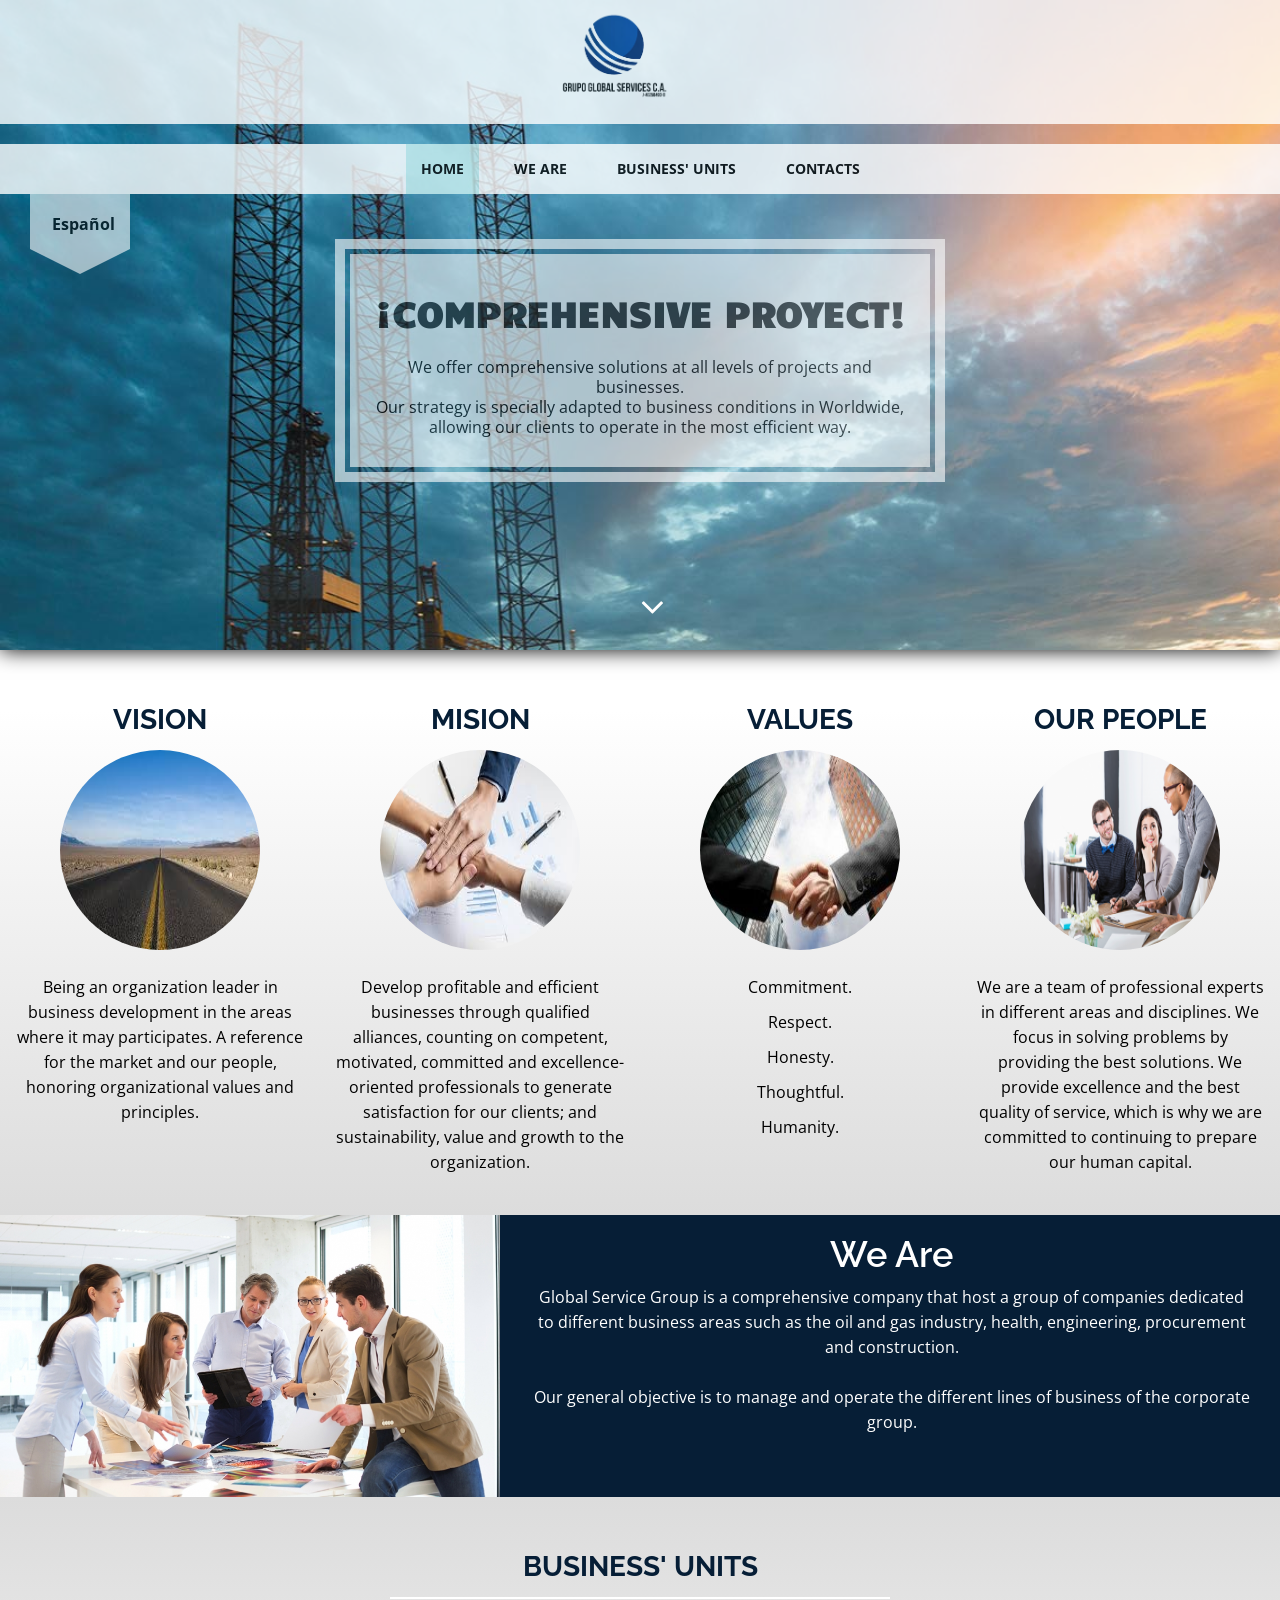
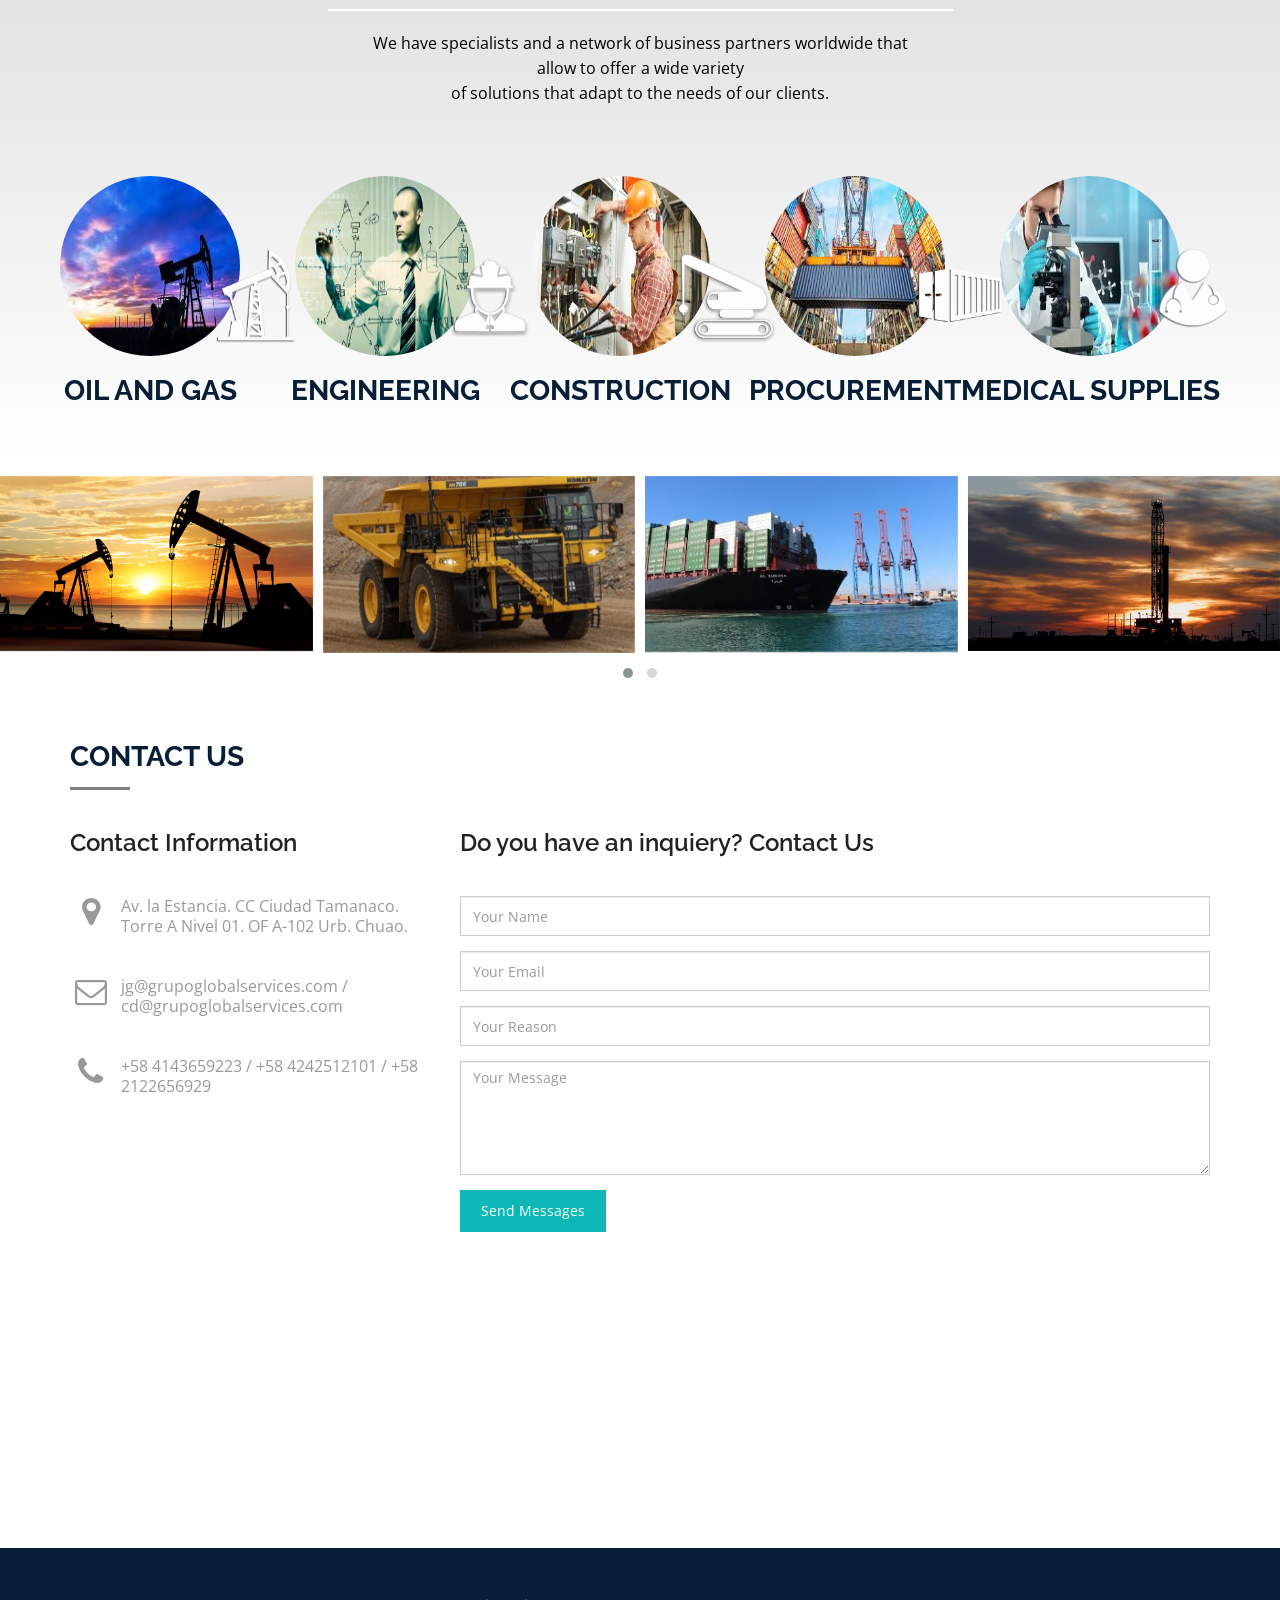
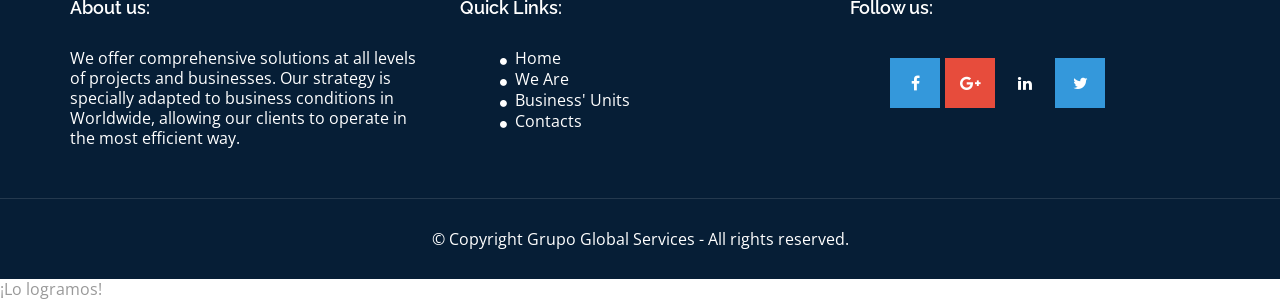
<file: index.html>
<!DOCTYPE html>
<html lang="en">
<head>
  <meta charset="utf-8">
  <meta name="viewport" content="width=device-width, initial-scale=1">
  <title>Grupo Global Services C.A.</title>
  <link rel="shortcut icon" href="img/icon.png">
  <meta name="description" content="Free Bootstrap Theme by BootstrapMade.com">
  <meta name="keywords" content="free website templates, free bootstrap themes, free template, free bootstrap, free website template">
  <link rel="stylesheet" type="text/css" href="https://fonts.googleapis.com/css?family=Open+Sans|Raleway|Candal">
  <link rel="stylesheet" type="text/css" href="css/font-awesome.min.css">
  <link rel="stylesheet" type="text/css" href="css/bootstrap.min.css">
  <link rel="stylesheet" type="text/css" href="css/style.css">
  <link rel="stylesheet" href="assets/owlcarousel/assets/owl.carousel.min.css">
  <link rel="stylesheet" href="assets/owlcarousel/assets/owl.theme.default.min.css">
    
</head>

<body id="myPage" data-spy="scroll" data-target=".navbar" data-offset="60">
    
  <!--banner-->
  <section id="banner" class="banner"style="box-shadow: 0px 0px 20px #000;">
    <div class="bg-color">
	
	  <nav class="navbar navbar-default navbar-static-top">
        <div class="container-fluid">
		  <div class="col-md-5"></div>
          <div class="col-md-2">
            <div class="navbar-header">
                  <img src="img/globalservices.png" style="margin-top: -10px; width: 120px;" class="logo">
            </div>
          </div>
        </div>
      </nav>
	  <br/>
	  
      <nav class="navbar navbar-default navbar-static-top padding">
        <div class="container-fluid">
          <div class="col-md-12">
            <div class="navbar-header">
              <button type="button" class="navbar-toggle" data-toggle="collapse" data-target="#myNavbar">
				        <span class="icon-bar"></span>
				        <span class="icon-bar"></span>
				        <span class="icon-bar"></span>
				      </button>
            </div>
            <div class="collapse navbar-collapse" id="myNavbar">
              <ul class="nav navbar-nav">
                <li class="active"><a href="#banner" style="font-weight: bold">Home</a></li>
                <li class=""><a href="#service" style="font-weight: bold">We Are</a></li>
                <li class=""><a href="#unidades" style="font-weight: bold">business' Units</a></li>
                <li class=""><a href="#contact" style="font-weight: bold">Contacts</a></li>
              </ul>
            </div>
          </div>
        </div>
      </nav>
	  <div id="hexagon">
	  <br/>
		<a href="index_es" style="padding: 10px; margin-left: 12px; padding-top: 300px; color: black; font-weight: bold;">
			Espa&ntilde;ol
		</a>
	  </div>
	  
      <div class="container-fluid" >
        <div class="row">
		<div class="col-md-3"></div>
		<div class="col-md-6">
          <div class="banner-info text-center">
            <div class="banner-text text-center" style="margin-top: -200px;  border: 10px solid rgba(255, 255, 255, .6); padding: 5px;">
			<div class="texto">
              <h1>¡COMPREHENSIVE PROYECT!</h1>
              <p>We offer comprehensive solutions at all levels of projects and businesses. <br/> Our strategy is specially adapted to business conditions in Worldwide, allowing our clients to operate in the most efficient way.</p>
			  </div>
            </div>
          </div>
		  </div>  
        </div>
		
            <div class="overlay-detail text-center">
              <a href="#service"><i class="fa fa-angle-down"></i></a>
            </div>
      </div>
    </div>
  <div id="service"></div>
  </section>
  <!--/ banner-->
  <br/> <br/> <br/>
  <section class="gradient2" style="padding-bottom: 30px;">
    <div class="container-fluid">
      <div class="row">
        <div class="col-md-3 col-sm-3 text-center">
            <h2  class="ser-title" style="margin-bottom: 20px; color: #061e36;">Vision</h2>
            <img src="img/vision.jpg"  class="img-circle" style="margin-bottom: 25px;" width="200px" height="200px"/>
            <p style="line-height : 25px;">
            Being an organization leader in business development in the areas where it may participates. A reference for the market and our people, honoring organizational values and principles.</p>
        </div>
        <div class="col-md-3 col-sm-3 text-center">			
            <h2  class="ser-title" style="margin-bottom: 20px; color: #061e36;">Mision</h2>
            <img src="img/mision.jpg"  class="img-circle" style="margin-bottom: 25px;" width="200px" height="200px"/>
            <p style="line-height : 25px;">
            Develop profitable and efficient businesses through qualified alliances, counting on competent, motivated, committed and excellence-oriented professionals to generate satisfaction for our clients; and sustainability, value and growth to the organization.</p>
        </div>
        <div class="col-md-3 col-sm-3 text-center">
            <h2  class="ser-title" style="margin-bottom: 20px; color: #061e36;">Values</h2>
            <img src="img/valores.jpg"  class="img-circle" style="margin-bottom: 25px" width="200px" height="200px"/>
            <p style="line-height : 25px;">Commitment.</p>
            <p style="line-height : 25px;">Respect.</p>
            <p style="line-height : 25px;">Honesty.</p>
            <p style="line-height : 25px;">Thoughtful.</p>
            <p style="line-height : 25px;">Humanity.</p>
        </div>
        <div class="col-md-3 col-sm-3 text-center">
            <h2  class="ser-title" style="margin-bottom: 20px; color: #061e36;">Our People</h2>
            <img src="img/gente.png"  class="img-circle" style="margin-bottom: 25px" width="200px" height="200px"/>
            <p style="line-height : 25px;">
            We are a team of professional experts in different areas and disciplines. We focus in solving problems by providing the best solutions. We provide excellence and the best quality of service, which is why we are committed to continuing to prepare our human capital.</p>
        </div>
      </div>
    </div>
  </section>
  <!--service-->
  <section class="bg-color2">
    <div class="container-fluid">
      <div class="row">
        <div class="col-md-5 col-sm-5">
          <img src="img/gente2.jpeg" style="margin-left: -15px; width: 500px;"/>
        </div>
        <div class="col-md-7 col-sm-7 text-center" style="margin-left: -15px">
          <h1 style="color: white !important;">We Are</h1>
          <p style="color: white !important; line-height : 25px;">
Global Service Group is a comprehensive company that host a group of companies dedicated to different business areas such as the oil and gas industry, health, engineering, procurement and construction.<br/><br/>
Our general objective is to manage and operate the different lines of business of the corporate group.
          </p>
        </div>
      </div>
    </div>
  </section>  
  <section class="gradient3" style="padding-bottom: 30px;" id="unidades">
  <br/><br/><br/>
    <div class="container-fluid">
      <div class="row">
        <div class="col-md-12 col-sm-12 text-center">
            <h2 class="ser-title" style="margin-bottom: 20px; color: #061e36;">BUSINESS' UNITS</h2>
            <hr class="botm-line2">
			<hr class="botm-line3" style="margin-top: -10px">
            <p style="line-height : 25px;">
				We have specialists and a network of business partners worldwide that <br/>
				allow to offer a wide variety <br/>
				of solutions that adapt to the needs of our clients.
          </p>
        </div>
    </div>
	<div class="row" style="padding-top: 60px; padding-bottom: 5px;">
        <div class="col-md-3 col-sm-3 text-center" style="margin-left: -10px; pin">
            <div style="position: relative; left: 0; top: 0;">
				<img src="img/petroleo.jpg"  class="img-circle" style="margin-bottom: 25px;" width="180px" height="180px"/>
				<img src="img/png1.png" class='eye'/>
			</div>
            <h2 style="margin-bottom: 20px; color: #061e36;">
				<a id="popover1" data-toggle="modal" data-target="#exampleModal" style=" color: #061e36;">
					Oil and Gas
				</a>
				</h2>
				
			<!-- Modal -->
            <div class="modal fade" id="exampleModal" tabindex="-1" role="dialog" aria-labelledby="exampleModalLabel" aria-hidden="true">
              <div class="modal-dialog" role="document">
                <div class="modal-content">
                  <div class="modal-body">
                    <img class="img-fluid" src="img/centauro.jpg" width="300px"/>
                    <div style="text-align: justify;">
                    Building on more than 5 years of trading experience, Centauro Supply & Trading companies have a dynamic trading infrastructure and diverse market presence.
                    <br/><br/>
                    <b>PRODUCTS INCLUDE:</b><br/>
                    <b>CRUDE OIL:</b>
                    global crude oil markers (WTI, Brent, Dubai) and many grades of oil priced off these markers.
                    <br/><br/>
                    <b>REFINED PRODUCTS & DERIVATIVES:</b>
                    light and middle distillates (naphtha, jet, heating oil and various grades of diesel fuel); unleaded gasolines and components; fuel oil; and intermediate feedstocks such as vacuum gasoil and straight-run fuel oil.
                    <br/><br/>
                     
                    <b>GAS, POWER & RENEWABLES:</b>
                    LNG, natural gas, power, coal, renewables and emissions markets, along with related commodity indices.
                    <br/><br/>
                    <b>GAS & GENERATION BTU’S:</b>
                    Natural gas, LNG, power, renewables and emission allowances, and related commodity indices and markets.
                    <br/><br/>
                    <b>METALS:</b>
                    Aluminum, aluminum alloys, copper, zinc, nickel and lead.
                    <br/><br/>
                    <b>FINANCIAL:</b>
                    Currencies, interest rates and inflation.
                    <br/><br/>
                    <b>FREIGHT:</b>
                    Time charters, voyage charters, COAs and financial derivatives in the wet and dry shipping markets.
                    </div>
                  </div>
                </div>
              </div>
            </div>

        </div>
        <div class="col-md-3 col-sm-3 text-center" style="margin-left: -85px;">
            <div style="position: relative; left: 0; top: 0;">
				<img src="img/ingeniero2.jpg"  class="img-circle" style="margin-bottom: 25px;" width="180px" height="180px"/>
				<img src="img/png3.png" class='eye'/>
			</div>
            <h2 style="margin-bottom: 20px; color: #061e36;">
				<a id="popover2" data-toggle="modal" data-target="#exampleModal2" style="color: #061e36;">
				Engineering
				</a>
			</h2>
			
			<!-- Modal -->
            <div class="modal fade" id="exampleModal2" tabindex="-1" role="dialog" aria-labelledby="exampleModalLabel" aria-hidden="true">
              <div class="modal-dialog" role="document">
                <div class="modal-content">
                  <div class="modal-body">
                    <img class="img-fluid" src="img/petro.jpg" width="200px"/><div style="text-align: justify; color: black;">PETROSERVICES is a Venezuelan company with recognized experience that has the human, financial and technological resources to efficiently manage and develop engineering projects, construction management, works inspection and studies of oil production fields, effectively integrating all stages of its execution. <br/><br/> PETROSERVICES offers a wide range of professional engineering services for any of the development phases of a project, based on its definition, the development of basic and detailed engineering, construction management, inspection of works, technical support and studies of oil production fields.</div>
                  </div>
                </div>
              </div>
            </div>

        </div>
        <div class="col-md-3 col-sm-3 text-center" style="margin-left: -85px;">
            <div style="position: relative; left: 0; top: 0;">
				<img src="img/ingeniero.jpg"  class="img-circle" style="margin-bottom: 25px;" width="180px" height="180px"/>
				<img src="img/png2.png" class='eye'/>
			</div>
            <h2 style="margin-bottom: 20px; color: #061e36;">
				<a id="popover3"  data-toggle="modal" data-target="#exampleModal3" style=" color: #061e36;">
				Construction
				</a>
			</h2>
			
			<!-- Modal -->
            <div class="modal fade" id="exampleModal3" tabindex="-1" role="dialog" aria-labelledby="exampleModalLabel" aria-hidden="true">
              <div class="modal-dialog" role="document">
                <div class="modal-content">
                  <div class="modal-body">
                    <div style="text-align: justify;">GRUPO DINBAR has the expertise to plan complex projects and execute them with its own supervision resources, by applying construction procedures with the best practices and the highest standards of quality and industrial safety. <br/><br/> Our construction staff offers our clients consistent attention to the quality and productivity that characterize the Shinero Group, also offering innovative and competitive solutions for projects of great magnitude.</div>
                  </div>
                </div>
              </div>
            </div>

        </div>
        <div class="col-md-3 col-sm-3 text-center" style="margin-left: -85px;">
            <div style="position: relative; left: 0; top: 0;">
				<img src="img/procura.jpg"  class="img-circle" style="margin-bottom: 25px;" width="180px" height="180px"/>
				<img src="img/png5.png" class='eye'/>
			</div>
            <h2 style="margin-bottom: 20px; color: #061e36;">
				<a id="popover4" data-toggle="modal" data-target="#exampleModal4" style=" color: #061e36;">
				Procurement
				</a>
			</h2>
			
			<!-- Modal -->
            <div class="modal fade" id="exampleModal4" tabindex="-1" role="dialog" aria-labelledby="exampleModalLabel" aria-hidden="true">
              <div class="modal-dialog" role="document">
                <div class="modal-content">
                  <div class="modal-body">
                    <img class="img-fluid" src="img/globalservices.png" width="200px"/><br/>
                     <div style="text-align: justify;">
                        This division is in charge of finding the best suppliers, coordinating purchases, on-site inspections, expediting dispatches and organizing transport logistics.
                        <br/><br/><br/>
                        The procurement team is responsible for keeping up with market trends to offer innovative products. And ensure:
                        <br/><br/>
                        <ul>
                        <li>Low logistics cost.</li>
                        <li>High efficiency in transport and storage.</li>
                        <li>The quality of products and services.</li>
                        <li>Provide advice in all areas of the supply chain.</li>
                        </ul>
                        </div>
                  </div>
                </div>
              </div>
            </div>
        </div>
        <div class="col-md-3 col-sm-3 text-center" style="margin-left: -85px;">
            <div style="position: relative; left: 0; top: 0;">
				<img src="img/insumos.jpg"  class="img-circle" style="margin-bottom: 25px;"  width="180px" height="180px"/>
				<img src="img/png4.png" class='eye'/>
			</div>
            <h2 style="margin-bottom: 20px; color: #061e36;">
				<a id="popover5"  data-toggle="modal" data-target="#exampleModal5" style=" color: #061e36;">
					Medical Supplies
				</a>
			</h2>
			<!-- Modal -->
            <div class="modal fade" id="exampleModal5" tabindex="-1" role="dialog" aria-labelledby="exampleModalLabel" aria-hidden="true">
              <div class="modal-dialog" role="document">
                <div class="modal-content">
                  <div class="modal-body">
                    <img class="img-fluid" src="img/zuguica.jpg" width="200px"/><br/>
                    <div style="text-align: justify;">
                   We are a company with one hundred percent Venezuelan capital, dedicated for more than 8 years to the manufacture, import, sale and maintenance of equipment and furniture for the health sector.
                   </div>
                  </div>
                </div>
              </div>
            </div>
        </div>
      </div>
  </section>
<br/>

<div class="owl-carousel owl-theme">
            <div class="item">
              <img src="img/ultima.jpg" />
            </div>
            <div class="item">
               <img src="img/img1.jpeg" />
            </div>
            <div class="item">
                 <img src="img/img2.jpeg"/>
            </div>
            <div class="item">
              <img src="img/10.jpg" />
            </div>
            <div class="item">
              <img src="img/5e9461d457b57.jpeg" />
            </div>
            <div class="item">
              <img src="img/poster-campo-petrolifero_1284-12012.jpg" />
            </div>
          </div>
          
  <!--cta-->
  <!--contact-->
  <section id="contact" class="section-padding">
    <div class="container">
      <div class="row">
        <div class="col-md-12">
          <h2 class="ser-title" style=" color: #061e36;">Contact Us</h2>
          <hr class="botm-line">
        </div>
        <div class="col-md-4 col-sm-4">
          <h3>Contact Information</h3>
          <div class="space"></div>
          <p><i class="fa fa-map-marker fa-fw pull-left fa-2x"></i>Av. la Estancia. CC Ciudad Tamanaco. Torre A Nivel 01. OF A-102 Urb. Chuao.</p>
          <div class="space"></div>
          <p><i class="fa fa-envelope-o fa-fw pull-left fa-2x"></i>jg@grupoglobalservices.com / cd@grupoglobalservices.com</p>
          <div class="space"></div>
          <p><i class="fa fa-phone fa-fw pull-left fa-2x"></i>+58 4143659223 / +58 4242512101 / +58 2122656929</p>
          <div class="space"></div>
          <!--Si deseas respuesta inmediata por:
          <div class="space" style="margin-top: 10px;"></div>
          <p><i class="fa fa-whatsapp fa-fw pull-left fa-2x"></i>+1 800 123 1234</p>-->
        </div>
        <div class="col-md-8 col-sm-8 marb20">
          <div class="contact-info">
            <h3 class="cnt-ttl">Do you have an inquiery? Contact Us</h3>
            <div class="space"></div>
            <div id="sendmessage">Your message has been sent. Thank you!</div>
            <div id="errormessage"></div>
            <form action="" method="post" role="form" class="contactForm">
              <div class="form-group">
                <input type="text" name="name" class="form-control br-radius-zero" id="name" placeholder="Your Name" data-rule="minlen:4" data-msg="Please enter at least 4 chars" />
                <div class="validation"></div>
              </div>
              <div class="form-group">
                <input type="email" class="form-control br-radius-zero" name="email" id="email" placeholder="Your Email" data-rule="email" data-msg="Please enter a valid email" />
                <div class="validation"></div>
              </div>
              <div class="form-group">
                <input type="text" class="form-control br-radius-zero" name="subject" id="subject" placeholder="Your Reason" data-rule="minlen:4" data-msg="Please enter at least 8 chars of subject" />
                <div class="validation"></div>
              </div>
              <div class="form-group">
                <textarea class="form-control br-radius-zero" name="message" rows="5" data-rule="required" data-msg="Please write something for us" placeholder="Your Message"></textarea>
                <div class="validation"></div>
              </div>

              <div class="form-action">
                <button type="submit" class="btn btn-form">Send Messages</button>
              </div>
            </form>
          </div>
        </div>
      </div>
    </div>
  </section>
  <!--/ contact-->
  <div class="embed-container">
  <iframe src="https://www.google.com/maps/embed?pb=!1m18!1m12!1m3!1d3923.204315708614!2d-66.85643478550107!3d10.484553692519947!2m3!1f0!2f0!3f0!3m2!1i1024!2i768!4f13.1!3m3!1m2!1s0x8c2a58562d6be2f7%3A0x68c1b72d71c1d7d6!2sCentro%20Ciudad%20Comercial%20Tamanaco!5e0!3m2!1ses-419!2sco!4v1587147677647!5m2!1ses-419!2sco" frameborder="0" style="border:0;" allowfullscreen id="map"></iframe>
</div>

  <!--footer-->
  <footer id="footer">
    <div class="top-footer">
      <div class="container">
        <div class="row">
          <div class="col-md-4 col-sm-4 marb20">
            <div class="ftr-tle">
              <h4 class="white no-padding">About us:</h4>
            </div>
            <div class="info-sec">
              <p>We offer comprehensive solutions at all levels of projects and businesses. Our strategy is specially adapted to business conditions in Worldwide, allowing our clients to operate in the most efficient way.</p>
            </div>
          </div>
          <div class="col-md-4 col-sm-4 marb20">
            <div class="ftr-tle">
              <h4 class="white no-padding">Quick Links:</h4>
            </div>
            <div class="info-sec">
              <ul class="quick-info">
                <li><a href="index_en"><i class="fa fa-circle"></i>Home</a></li>
                <li><a href="#service"><i class="fa fa-circle"></i>We Are</a></li>
                <li><a href="#unidades"><i class="fa fa-circle"></i>Business' Units</a></li>
                <li><a href="#contact"><i class="fa fa-circle"></i>Contacts</a></li>
              </ul>
            </div>
          </div>
          <div class="col-md-4 col-sm-4 marb20">
            <div class="ftr-tle">
              <h4 class="white no-padding">Follow us:</h4>
            </div>
            <div class="info-sec">
              <ul class="social-icon">
                <li class="bglight-blue"><i class="fa fa-facebook"></i></li>
                <li class="bgred"><i class="fa fa-google-plus"></i></li>
                <li class="bgdark-blue"><i class="fa fa-linkedin"></i></li>
                <li class="bglight-blue"><i class="fa fa-twitter"></i></li>
              </ul>
            </div>
          </div>
        </div>
      </div>
    </div>
    <div class="footer-line">
      <div class="container">
        <div class="row">
          <div class="col-md-12 text-center">
            &copy; Copyright Grupo Global Services - All rights reserved.
            
          </div>
        </div>
      </div>
    </div>
  </footer>
  <!--/ footer-->
<style type="text/css">
    .popover{
        max-width:600px;
    }
</style>
  <script src="js/jquery.min.js"></script>
  <script src="js/jquery.easing.min.js"></script>
  <script src="js/bootstrap.min.js"></script>
  <script src="js/custom.js"></script>
  <script src="contactform/contactform.js"></script>
  <script src="assets/owlcarousel/owl.carousel.js"></script>
  
  <script>
	$(document).ready(function(){
	
	  var owl = $('.owl-carousel');
    owl.owlCarousel({
        items:4,
        loop:true,
        margin:10,
        autoplay:true,
        autoplayTimeout:2500,
        autoplayHoverPause:true
    });
	
	});
  </script>

  <!--Start of Tawk.to Script-->
  <script type="text/javascript">
  
  
  var Tawk_API=Tawk_API||{}, Tawk_LoadStart=new Date();
  (function(){
  var s1=document.createElement("script"),s0=document.getElementsByTagName("script")[0];
  s1.async=true;
  s1.src='https://embed.tawk.to/59b0987d4854b82732fee962/default';
  s1.charset='UTF-8';
  s1.setAttribute('crossorigin','*');
  s0.parentNode.insertBefore(s1,s0);
  })();
  </script>
  <!--End of Tawk.to Script-->
</body>
¡Lo logramos!

</html>
</file>
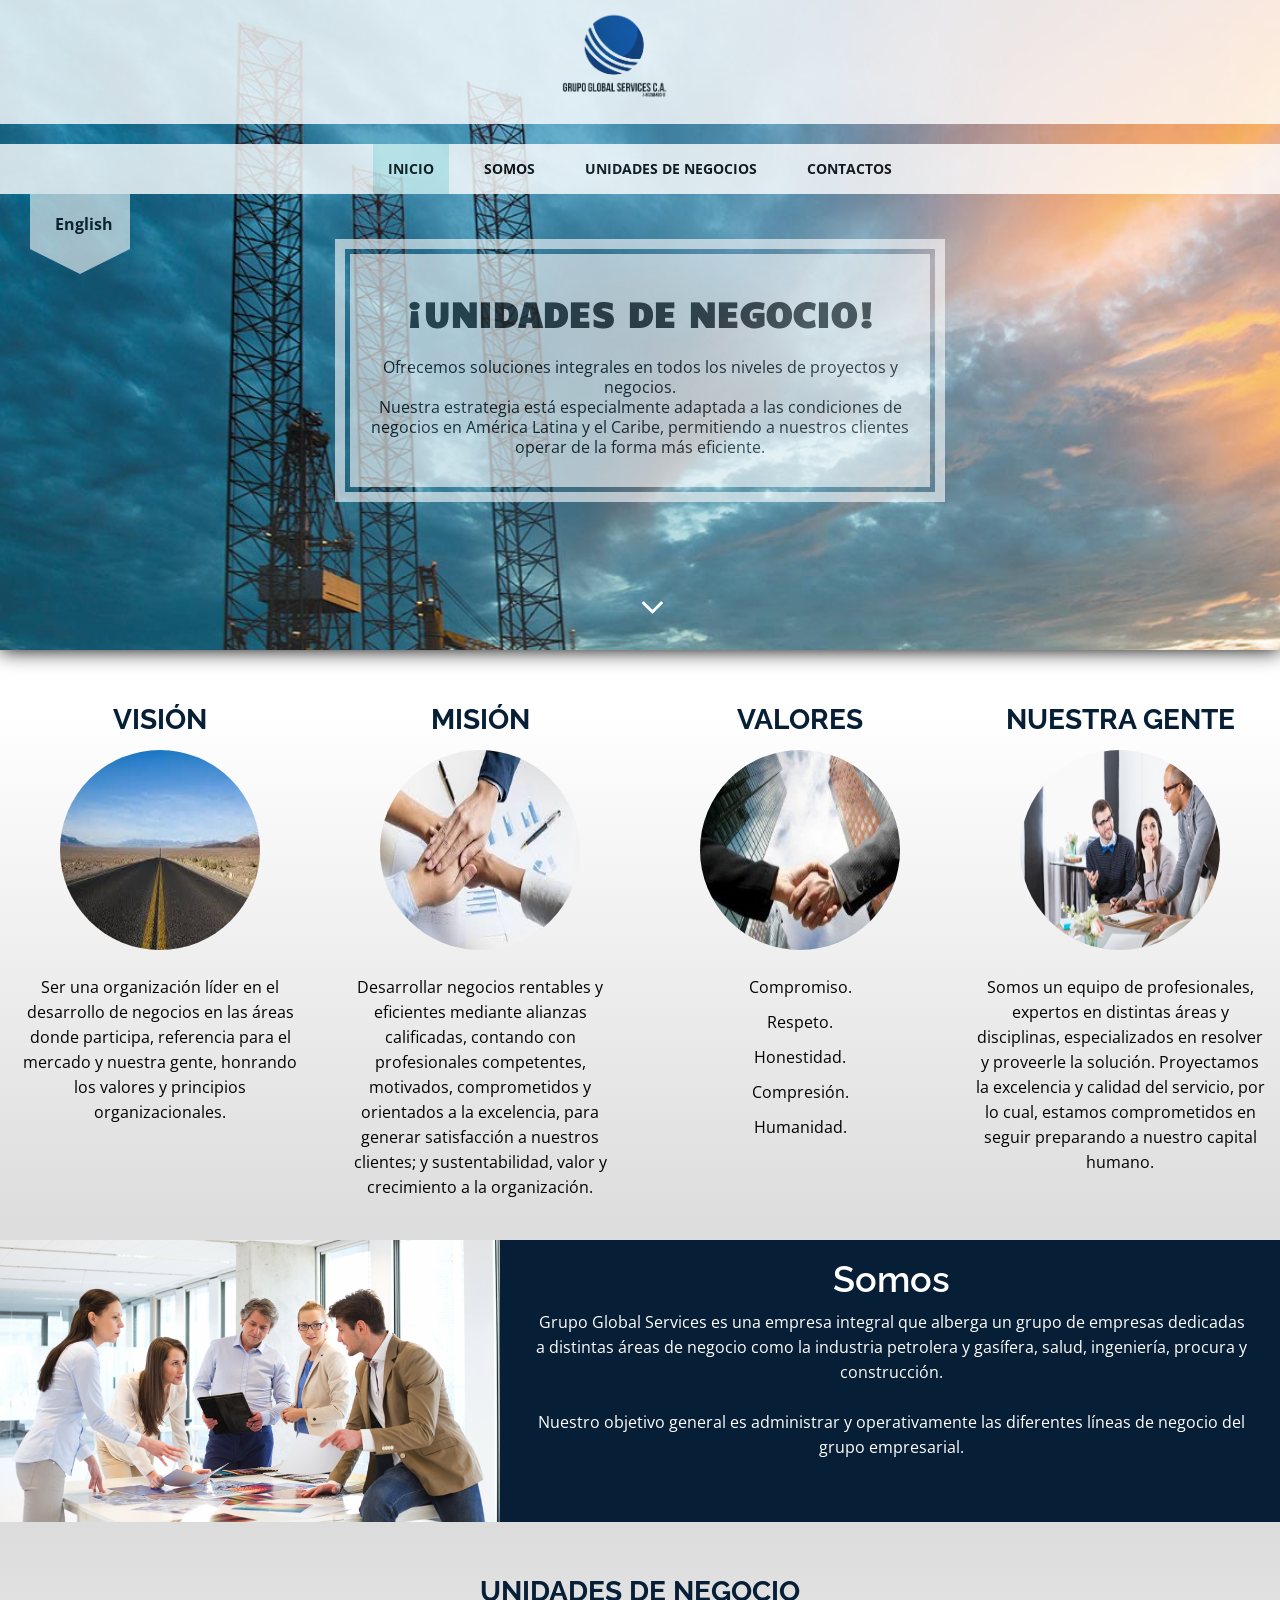
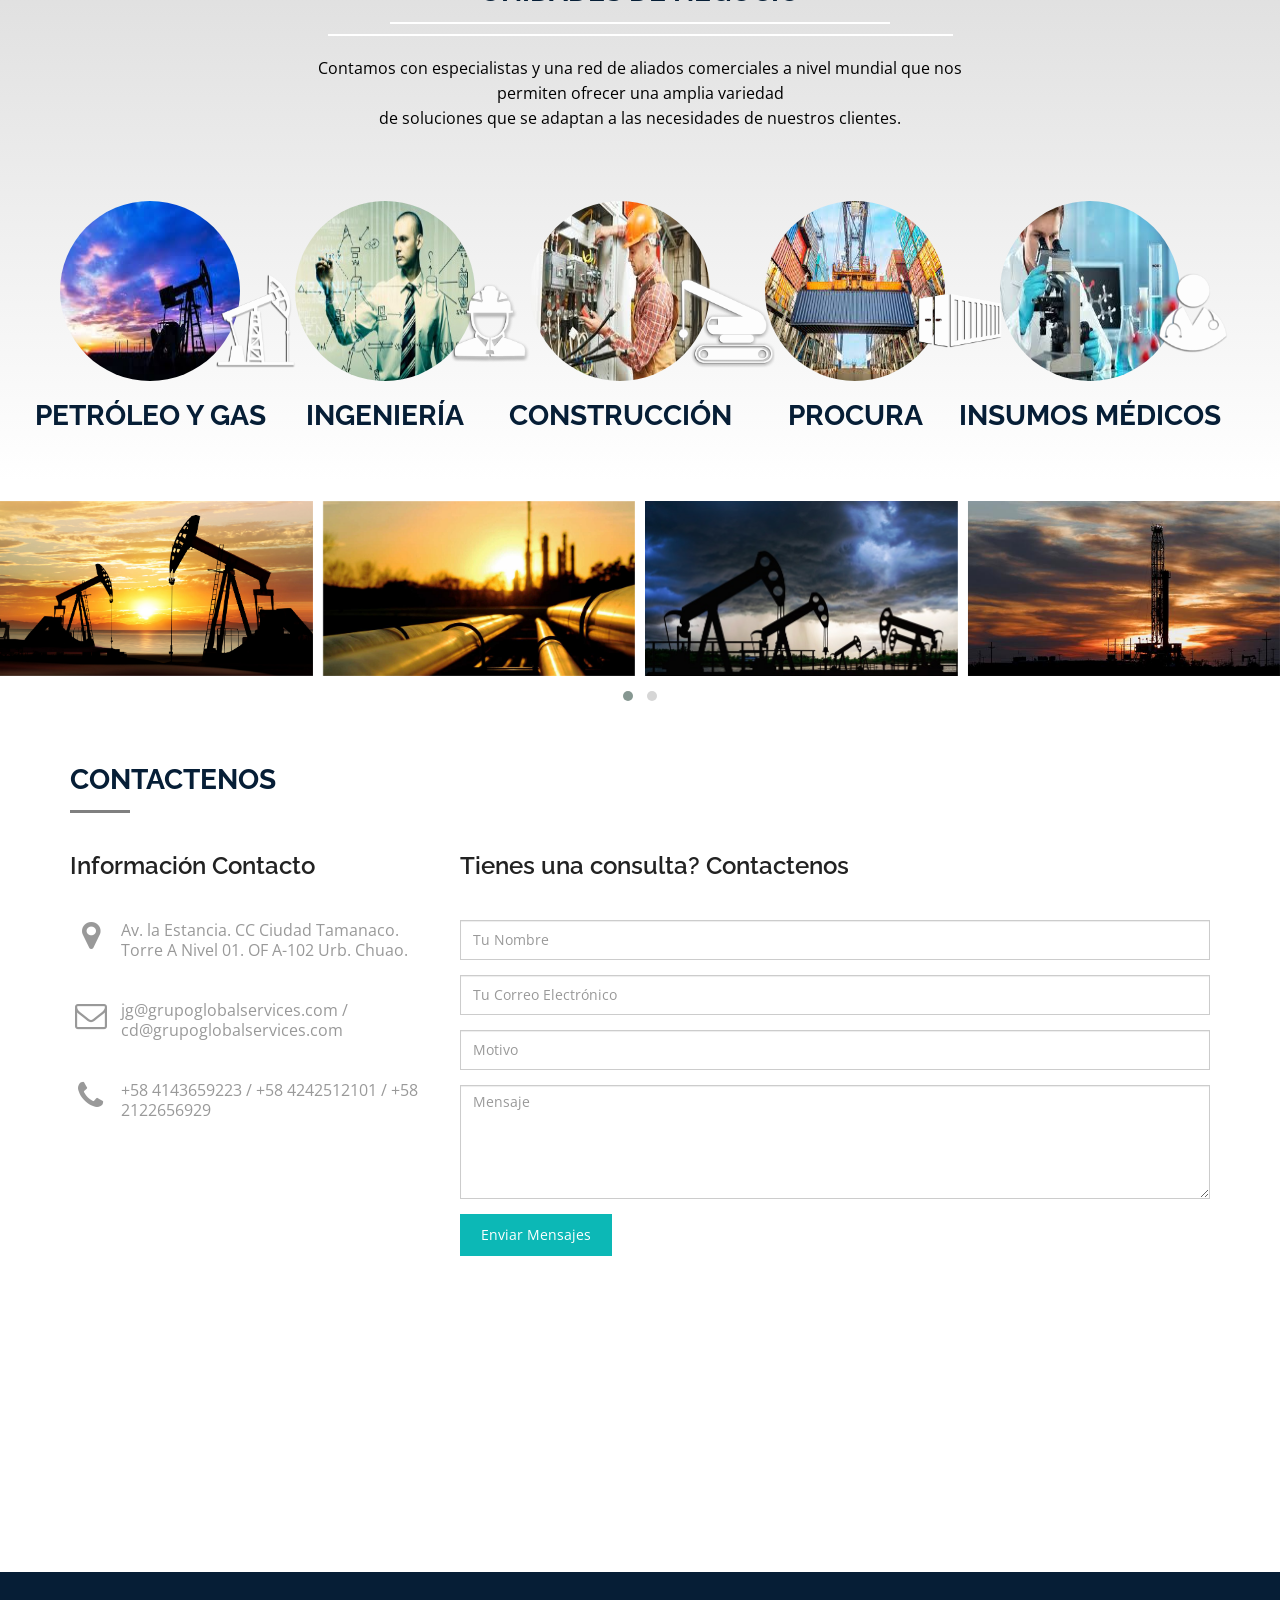
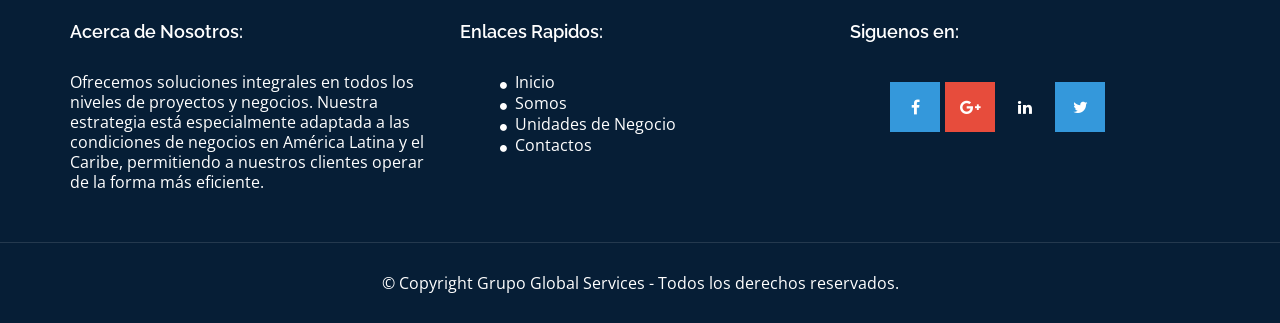
<file: index_es.html>
<!DOCTYPE html>
<html lang="en">
<head>
  <meta charset="utf-8">
  <meta name="viewport" content="width=device-width, initial-scale=1">
  <title>Grupo Global Services C.A.</title>
  <link rel="shortcut icon" href="img/icon.png">
  <meta name="description" content="Free Bootstrap Theme by BootstrapMade.com">
  <meta name="keywords" content="free website templates, free bootstrap themes, free template, free bootstrap, free website template">
  <link rel="stylesheet" type="text/css" href="https://fonts.googleapis.com/css?family=Open+Sans|Raleway|Candal">
  <link rel="stylesheet" type="text/css" href="css/font-awesome.min.css">
  <link rel="stylesheet" type="text/css" href="css/bootstrap.min.css">
  <link rel="stylesheet" type="text/css" href="css/style.css">
  <link rel="stylesheet" href="assets/owlcarousel/assets/owl.carousel.min.css">
  <link rel="stylesheet" href="assets/owlcarousel/assets/owl.theme.default.min.css">
    
  <style type="text/css">
      .img-circle {
        border-radius: 50% !important;
    }
  </style>
</head>

<body id="myPage" data-spy="scroll" data-target=".navbar" data-offset="60">
    
  <!--banner-->
  <section id="banner" class="banner" style="box-shadow: 0px 0px 20px #000;">
    <div class="bg-color">
	
	  <nav class="navbar navbar-default navbar-static-top">
        <div class="container-fluid">
		  <div class="col-md-5"></div>
          <div class="col-md-2">
            <div class="navbar-header">
                  <img src="img/globalservices.png" style="margin-top: -10px; width: 120px;" class="logo">
            </div>
          </div>
        </div>
      </nav>
	  <br/>
	  
      <nav class="navbar navbar-default navbar-static-top padding">
        <div class="container-fluid">
          <div class="col-md-12">
            <div class="navbar-header">
              <button type="button" class="navbar-toggle" data-toggle="collapse" data-target="#myNavbar">
				        <span class="icon-bar"></span>
				        <span class="icon-bar"></span>
				        <span class="icon-bar"></span>
				      </button>
            </div>
            <div class="collapse navbar-collapse" id="myNavbar">
              <ul class="nav navbar-nav">
                <li class="active"><a href="#banner" style="font-weight: bold">Inicio</a></li>
                <li class=""><a href="#service" style="font-weight: bold">Somos</a></li>
                <li class=""><a href="#unidades" style="font-weight: bold">Unidades de Negocios</a></li>
                <li class=""><a href="#contact" style="font-weight: bold">Contactos</a></li>
              </ul>
            </div>
          </div>
        </div>
      </nav>
	  <div id="hexagon">
	  <br/>
		<a href="index" style="padding: 10px; margin-left: 15px; padding-top: 300px; color: black; font-weight: bold;">
		English
		</a>
	  </div>
	  
      <div class="container-fluid" >
        <div class="row">
		<div class="col-md-3"></div>
		<div class="col-md-6">
          <div class="banner-info text-center">
            <div class="banner-text text-center" style="margin-top: -200px;  border: 10px solid rgba(255, 255, 255, .6); padding: 5px;">
			<div class="texto">
              <h1>¡Unidades de Negocio!</h1>
              <p>Ofrecemos soluciones integrales en todos los niveles de proyectos y negocios. <br/>Nuestra estrategia est&aacute; especialmente adaptada a las condiciones de negocios en Am&eacute;rica Latina y el Caribe, permitiendo a nuestros clientes operar de la forma más eficiente.</p>
			  </div>
            </div>
          </div>
		  </div>  
        </div>
		
            <div class="overlay-detail text-center">
              <a href="#service"><i class="fa fa-angle-down"></i></a>
            </div>
      </div>
    </div>
  <div id="service"></div>
  </section>
  <!--/ banner-->
  <br/> <br/> <br/>
  <section class="gradient2" style="padding-bottom: 30px;">
    <div class="container-fluid">
      <div class="row">
        <div class="col-md-3 col-sm-3 text-center">
            <h2  class="ser-title" style="margin-bottom: 20px; color: #061e36;">Visi&oacute;n</h2>
            <img src="img/vision.jpg"  class="img-circle" style="margin-bottom: 25px;" width="200px" height="200px"/>
            <p style="line-height : 25px;">
            Ser una organizaci&oacute;n l&iacute;der en el desarrollo de negocios en las &aacute;reas donde participa, referencia para el mercado y nuestra gente, honrando los valores y principios organizacionales.</p>
        </div>
        <div class="col-md-3 col-sm-3 text-center">			
            <h2  class="ser-title" style="margin-bottom: 20px; color: #061e36;">Misi&oacute;n</h2>
            <img src="img/mision.jpg"  class="img-circle" style="margin-bottom: 25px;" width="200px" height="200px"/>
            <p style="line-height : 25px;">
            Desarrollar negocios rentables y eficientes mediante alianzas calificadas, contando con profesionales competentes, motivados, comprometidos y orientados a la excelencia, para generar satisfacción a nuestros clientes; y sustentabilidad, valor y crecimiento a la organización.</p>
        </div>
        <div class="col-md-3 col-sm-3 text-center">
            <h2  class="ser-title" style="margin-bottom: 20px; color: #061e36;">Valores</h2>
            <img src="img/valores.jpg"  class="img-circle" style="margin-bottom: 25px" width="200px" height="200px"/>
            <p style="line-height : 25px;">Compromiso.</p>
            <p style="line-height : 25px;">Respeto.</p>
            <p style="line-height : 25px;">Honestidad.</p>
            <p style="line-height : 25px;">Compresi&oacute;n.</p>
            <p style="line-height : 25px;">Humanidad.</p>
        </div>
        <div class="col-md-3 col-sm-3 text-center">
            <h2  class="ser-title" style="margin-bottom: 20px; color: #061e36;">Nuestra Gente</h2>
            <img src="img/gente.png"  class="img-circle" style="margin-bottom: 25px" width="200px" height="200px"/>
            <p style="line-height : 25px;">
            Somos un equipo de profesionales, expertos en distintas &aacute;reas y disciplinas, especializados en resolver y proveerle la soluci&oacute;n. Proyectamos la excelencia y calidad del servicio, por lo cual, estamos comprometidos en seguir preparando a nuestro capital humano.</p>
        </div>
      </div>
    </div>
  </section>
  <!--service-->
  <section class="bg-color2">
    <div class="container-fluid">
      <div class="row">
        <div class="col-md-5 col-sm-5">
          <img src="img/gente2.jpeg" style="margin-left: -15px; width: 500px;"/>
        </div>
        <div class="col-md-7 col-sm-7 text-center" style="margin-left: -15px">
          <h1 style="color: white !important;">Somos</h1>
          <p style="color: white !important; line-height : 25px;">
Grupo Global Services es una empresa integral que alberga un grupo de empresas dedicadas a distintas áreas de negocio como la industria petrolera y gasífera, salud, ingeniería, procura y construcci&oacute;n. <br/><br/>

Nuestro objetivo general es administrar y operativamente las diferentes líneas de negocio del grupo empresarial.
          </p>
        </div>
      </div>
    </div>
  </section>  
  <section class="gradient3" style="padding-bottom: 30px;" id="unidades">
  <br/><br/><br/>
    <div class="container-fluid">
      <div class="row">
        <div class="col-md-12 col-sm-12 text-center">
            <h2 class="ser-title" style="margin-bottom: 20px; color: #061e36;">Unidades de Negocio</h2>
            <hr class="botm-line2">
			<hr class="botm-line3" style="margin-top: -10px">
            <p style="line-height : 25px;">
            Contamos con especialistas y una red de aliados comerciales a nivel mundial que nos <br/>
			permiten ofrecer una amplia variedad <br/>
			de soluciones que se adaptan a las necesidades de nuestros clientes. 
          </p>
        </div>
    </div>
	<div class="row" style="padding-top: 60px; padding-bottom: 5px;">
        <div class="col-md-3 col-sm-3 text-center" style="margin-left: -10px; pin">
			<div style="position: relative; left: 0; top: 0;">
				<img src="img/petroleo.jpg"  class="img-circle" style="margin-bottom: 25px;" width="180px" height="180px"/>
				<img src="img/png1.png" class='eye'/>
			</div>
			
            <h2 style="margin-bottom: 20px; color: #061e36;">
				<a id="popover1" data-toggle="modal" data-target="#exampleModal" style=" color: #061e36;">Petr&oacute;leo y Gas</a>
				</h2>
				
				<!-- Modal -->
            <div class="modal fade" id="exampleModal" tabindex="-1" role="dialog" aria-labelledby="exampleModalLabel" aria-hidden="true">
              <div class="modal-dialog" role="document">
                <div class="modal-content">
                  <div class="modal-body">
                    <img class="img-fluid" src="img/centauro.jpg" width="300px"/>
                    <div style="text-align: justify;">
                    Sobre la base de más de 5 años de experiencia comercial, las compañías de Centauro Supply & Trading tienen una infraestructura comercial dinámica y una presencia diversa en el mercado.
                    <br/> <br/>
                    <b> LOS PRODUCTOS INCLUYEN: </b> <br/>
                    <b> ACEITE CRUDO: </b>
                    Los marcadores mundiales de petróleo crudo (WTI, Brent, Dubai) y muchos grados de petróleo descontaron estos marcadores.
                    <br/> <br/>
                    <b> PRODUCTOS REFINADOS Y DERIVADOS: </b>
                    destilados ligeros y medios (nafta, chorro, aceite de calefacción y varios grados de combustible diesel); gasolinas y componentes sin plomo; gasolina; y materias primas intermedias tales como diesel al vacío y fuel oil de flujo directo.
                    <br/> <br/>
                     
                    <b> GAS, POTENCIA Y RENOVABLES: </b>
                    GNL, gas natural, energía, carbón, energías renovables y mercados de emisiones, junto con los índices de productos relacionados.
                    <br/> <br/>
                    <b> GAS Y GENERACIÓN BTU: </b>
                    Gas natural, GNL, energía, energías renovables y derechos de emisión, e índices y mercados de productos relacionados.
                    <br/> <br/>
                    <b> METALES: </b>
                    Aluminio, aleaciones de aluminio, cobre, zinc, níquel y plomo.
                    <br/> <br/>
                    <b> FINANCIERO: </b>
                    Monedas, tasas de interés e inflación.
                    <br/> <br/>
                    <b> CARGA: </b>
                    Gráficos de tiempo, gráficos de viaje, COA y derivados financieros en los mercados de envío húmedo y seco.
                    </div>
                  </div>
                </div>
              </div>
            </div>
            
        </div>
        <div class="col-md-3 col-sm-3 text-center" style="margin-left: -85px;">
			<div style="position: relative; left: 0; top: 0;">
				<img src="img/ingeniero2.jpg"  class="img-circle" style="margin-bottom: 25px;" width="180px" height="180px"/>
				<img src="img/png3.png" class='eye'/>
			</div>
			
            <h2 style="margin-bottom: 20px; color: #061e36;">
				<a id="popover2"  data-toggle="modal" data-target="#exampleModal2" style="color: #061e36;">
				Ingenier&iacute;a
				</a>
			</h2>
			
			<!-- Modal -->
            <div class="modal fade" id="exampleModal2" tabindex="-1" role="dialog" aria-labelledby="exampleModalLabel" aria-hidden="true">
              <div class="modal-dialog" role="document">
                <div class="modal-content">
                  <div class="modal-body">
                    <img class="img-fluid" src="img/petro.jpg" width="200px"/> <div style="text-align: justify; color: black;">PETROSERVICES es una empresa venezolana de reconocida experiencia que cuenta con los recursos humanos, financieros y tecnológicos para gestionar y desarrollar eficientemente proyectos de ingeniería, gerencia de construcción, inspección de obras y estudios de campos de producción petrolera, integrando de manera efectiva todas las etapas de su ejecución.<br/><br/>PETROSERVICES  ofrece una amplia gama de servicios profesionales de ingeniería para cualquiera de las fases de desarrollo de un proyecto, partiendo de su definición, el desarrollo de las ingenierías básica y de detalle, la gerencia de construcción, la inspección de obras, apoyo técnico y estudios de campos de producción petrolera.</div>
                  </div>
                </div>
              </div>
            </div>
        </div>
        <div class="col-md-3 col-sm-3 text-center" style="margin-left: -85px;">
		
			<div style="position: relative; left: 0; top: 0;">
				<img src="img/ingeniero.jpg"  class="img-circle" style="margin-bottom: 25px;" width="180px" height="180px"/>
				<img src="img/png2.png" class='eye'/>
			</div>
			
            <h2 style="margin-bottom: 20px; color: #061e36;">
				<a id="popover3" data-toggle="modal" data-target="#exampleModal3" style=" color: #061e36;">
				Construcci&oacute;n
				</a>
			</h2>
			
			<!-- Modal -->
            <div class="modal fade" id="exampleModal3" tabindex="-1" role="dialog" aria-labelledby="exampleModalLabel" aria-hidden="true">
              <div class="modal-dialog" role="document">
                <div class="modal-content">
                  <div class="modal-body">
                    <div style="text-align: justify;">GRUPO DINBAR  posee la pericia para planificar proyectos complejos y ejecutarlos con sus propios recursos de supervisión, mediante la aplicación de procedimientos de construcción con las mejores prácticas y los más altos estándares de calidad y seguridad industrial. <br/><br/>Nuestro staff de construcción ofrece a nuestros clientes una atención cónsona a la calidad y productividad que caracterizan a Shinero Group, ofreciendo además soluciones innovadoras y competitivas para proyectos de grandes magnitudes.     </div>
                  </div>
                </div>
              </div>
            </div>
        </div>
        <div class="col-md-3 col-sm-3 text-center" style="margin-left: -85px;">
			<div style="position: relative; left: 0; top: 0;">
				<img src="img/procura.jpg"  class="img-circle" style="margin-bottom: 25px;" width="180px" height="180px"/>
				<img src="img/png5.png" class='eye'/>
			</div>
            <h2 style="margin-bottom: 20px; color: #061e36;">
				<a id="popover4" data-toggle="modal" data-target="#exampleModal4" style=" color: #061e36;">
				Procura
				</a>
			</h2>
			
			<!-- Modal -->
            <div class="modal fade" id="exampleModal4" tabindex="-1" role="dialog" aria-labelledby="exampleModalLabel" aria-hidden="true">
              <div class="modal-dialog" role="document">
                <div class="modal-content">
                  <div class="modal-body">
                    <img class="img-fluid" src="img/globalservices.png" width="200px"/>
                        <div style="text-align: justify;">
                    Esta división se encarga de la búsqueda de los mejores proveedores, coordinar la compra, inspecciones en sitio, agilizar los despachos y organizar la logística de transporte.<br/></br>El equipo de procura es responsable de mantenerse al día con las tendencias del mercado para ofrecer productos innovadores. Y asegurar:<br/><br/><ul><li>Bajo costo logístico.</li><li>Alta eficiencia en transporte y almacenamiento.</li><li>La calidad de los productos y servicios.</li><li>Brindarle asesoría en todas las áreas de la cadena de suministro.</li></ul></div>
                  </div>
                </div>
              </div>
            </div>
        </div>
        <div class="col-md-3 col-sm-3 text-center" style="margin-left: -85px;">
			<div style="position: relative; left: 0; top: 0;">
				<img src="img/insumos.jpg"  class="img-circle" style="margin-bottom: 25px;" width="180px" height="180px"/>
				<img src="img/png4.png" class='eye'/>
			</div>
            <h2 style="margin-bottom: 20px; color: #061e36;">
				<a id="popover5"  data-toggle="modal" data-target="#exampleModal5" style=" color: #061e36;">
					Insumos M&eacute;dicos
				</a>
			</h2>
			
			<!-- Modal -->
            <div class="modal fade" id="exampleModal5" tabindex="-1" role="dialog" aria-labelledby="exampleModalLabel" aria-hidden="true">
              <div class="modal-dialog" role="document">
                <div class="modal-content">
                  <div class="modal-body">
                    <img class="img-fluid" src="img/zuguica.jpg" width="200px"/>
                        <div style="text-align: justify;">
                            Somos una Empresa con capital ciento por ciento venezolano, dedicado por más de 8 años a la manufactura, importación, venta y mantenimiento de equipos y mobiliarios para el sector salud.
                        </div>
                  </div>
                </div>
              </div>
            </div>
        </div>
      </div>
  </section>
<br/>


<div class="owl-carousel owl-theme">
            <div class="item">
              <img src="img/ultima.jpg" />
            </div>
            <div class="item">
               <img src="img/descarga.jpg" />
            </div>
            <div class="item">
                 <img src="img/9.jpg" />
            </div>
            <div class="item">
              <img src="img/10.jpg" />
            </div>
            <div class="item">
              <img src="img/5e9461d457b57.jpeg" />
            </div>
            <div class="item">
              <img src="img/poster-campo-petrolifero_1284-12012.jpg" />
            </div>
          </div>
          
  <!--cta-->
  <!--contact-->
  <section id="contact" class="section-padding">
    <div class="container">
      <div class="row">
        <div class="col-md-12">
          <h2 class="ser-title" style=" color: #061e36;">Contactenos</h2>
          <hr class="botm-line">
        </div>
        <div class="col-md-4 col-sm-4">
          <h3>Informaci&oacute;n Contacto</h3>
          <div class="space"></div>
          <p><i class="fa fa-map-marker fa-fw pull-left fa-2x"></i>Av. la Estancia. CC Ciudad Tamanaco. Torre A Nivel 01. OF A-102 Urb. Chuao.</p>
          <div class="space"></div>
          <p><i class="fa fa-envelope-o fa-fw pull-left fa-2x"></i>jg@grupoglobalservices.com / cd@grupoglobalservices.com</p>
          <div class="space"></div>
          <p><i class="fa fa-phone fa-fw pull-left fa-2x"></i>+58 4143659223 / +58 4242512101 / +58 2122656929</p>
          <div class="space"></div>
          <!--Si deseas respuesta inmediata por:
          <div class="space" style="margin-top: 10px;"></div>
          <p><i class="fa fa-whatsapp fa-fw pull-left fa-2x"></i>+1 800 123 1234</p>-->
        </div>
        <div class="col-md-8 col-sm-8 marb20">
          <div class="contact-info">
            <h3 class="cnt-ttl">Tienes una consulta? Contactenos</h3>
            <div class="space"></div>
            <div id="sendmessage">Your message has been sent. Thank you!</div>
            <div id="errormessage"></div>
            <form action="" method="post" role="form" class="contactForm">
              <div class="form-group">
                <input type="text" name="name" class="form-control br-radius-zero" id="name" placeholder="Tu Nombre" data-rule="minlen:4" data-msg="Please enter at least 4 chars" />
                <div class="validation"></div>
              </div>
              <div class="form-group">
                <input type="email" class="form-control br-radius-zero" name="email" id="email" placeholder="Tu Correo Electr&oacute;nico" data-rule="email" data-msg="Please enter a valid email" />
                <div class="validation"></div>
              </div>
              <div class="form-group">
                <input type="text" class="form-control br-radius-zero" name="subject" id="subject" placeholder="Motivo" data-rule="minlen:4" data-msg="Please enter at least 8 chars of subject" />
                <div class="validation"></div>
              </div>
              <div class="form-group">
                <textarea class="form-control br-radius-zero" name="message" rows="5" data-rule="required" data-msg="Please write something for us" placeholder="Mensaje"></textarea>
                <div class="validation"></div>
              </div>

              <div class="form-action">
                <button type="submit" class="btn btn-form">Enviar Mensajes</button>
              </div>
            </form>
          </div>
        </div>
      </div>
    </div>
  </section>
  <!--/ contact-->
  <div class="embed-container">
  <iframe src="https://www.google.com/maps/embed?pb=!1m18!1m12!1m3!1d3923.204315708614!2d-66.85643478550107!3d10.484553692519947!2m3!1f0!2f0!3f0!3m2!1i1024!2i768!4f13.1!3m3!1m2!1s0x8c2a58562d6be2f7%3A0x68c1b72d71c1d7d6!2sCentro%20Ciudad%20Comercial%20Tamanaco!5e0!3m2!1ses-419!2sco!4v1587147677647!5m2!1ses-419!2sco" frameborder="0" style="border:0;" allowfullscreen id="map"></iframe>
</div>

  <!--footer-->
  <footer id="footer">
    <div class="top-footer">
      <div class="container">
        <div class="row">
          <div class="col-md-4 col-sm-4 marb20">
            <div class="ftr-tle">
              <h4 class="white no-padding">Acerca de Nosotros:</h4>
            </div>
            <div class="info-sec">
              <p>Ofrecemos soluciones integrales en todos los niveles de proyectos y negocios. Nuestra estrategia está especialmente adaptada a las condiciones de negocios en América Latina y el Caribe, permitiendo a nuestros clientes operar de la forma más eficiente.</p>
            </div>
          </div>
          <div class="col-md-4 col-sm-4 marb20">
            <div class="ftr-tle">
              <h4 class="white no-padding">Enlaces Rapidos:</h4>
            </div>
            <div class="info-sec">
              <ul class="quick-info">
                <li><a href="index"><i class="fa fa-circle"></i>Inicio</a></li>
                <li><a href="#service"><i class="fa fa-circle"></i>Somos</a></li>
                <li><a href="#unidades"><i class="fa fa-circle"></i>Unidades de Negocio</a></li>
                <li><a href="#contact"><i class="fa fa-circle"></i>Contactos</a></li>
              </ul>
            </div>
          </div>
          <div class="col-md-4 col-sm-4 marb20">
            <div class="ftr-tle">
              <h4 class="white no-padding">Siguenos en:</h4>
            </div>
            <div class="info-sec">
              <ul class="social-icon">
                <li class="bglight-blue"><i class="fa fa-facebook"></i></li>
                <li class="bgred"><i class="fa fa-google-plus"></i></li>
                <li class="bgdark-blue"><i class="fa fa-linkedin"></i></li>
                <li class="bglight-blue"><i class="fa fa-twitter"></i></li>
              </ul>
            </div>
          </div>
        </div>
      </div>
    </div>
    <div class="footer-line">
      <div class="container">
        <div class="row">
          <div class="col-md-12 text-center">
            &copy; Copyright Grupo Global Services - Todos los derechos reservados.
            
          </div>
        </div>
      </div>
    </div>
  </footer>
  <!--/ footer-->
  <style type="text/css">
    .popover{
        max-width:600px;
    }
</style>
  <script src="js/jquery.min.js"></script>
  <script src="js/jquery.easing.min.js"></script>
  <script src="js/bootstrap.min.js"></script>
  <script src="js/custom.js"></script>
  <script src="assets/owlcarousel/owl.carousel.js"></script>
  
  <script src="contactform/contactform.js"></script>
  <script>
	$(document).ready(function(){
	  
	  var owl = $('.owl-carousel');
    owl.owlCarousel({
        items:4,
        loop:true,
        margin:10,
        autoplay:true,
        autoplayTimeout:2500,
        autoplayHoverPause:true
    });
});
  </script>

  <!--Start of Tawk.to Script-->
  <script type="text/javascript">
  
  
  var Tawk_API=Tawk_API||{}, Tawk_LoadStart=new Date();
  (function(){
  var s1=document.createElement("script"),s0=document.getElementsByTagName("script")[0];
  s1.async=true;
  s1.src='https://embed.tawk.to/59b0987d4854b82732fee962/default';
  s1.charset='UTF-8';
  s1.setAttribute('crossorigin','*');
  s0.parentNode.insertBefore(s1,s0);
  })();
  </script>
  <!--End of Tawk.to Script-->
</body>

</html>
</file>
<file: css/style.css>
/*
    Theme Name: Medilab
    Theme URL: https://bootstrapmade.com/medilab-free-medical-bootstrap-theme/
    Author: BootstrapMade.com
    Author URL: https://bootstrapmade.com
*/

body {
	font-family: 'Open Sans', sans-serif;
	line-height: 20px;
	color: #999999;
	font-size: 300;
	font-size: 16px;
}
ol, ul {
	list-style: none;
}
blockquote, q {
	quotes: none;
}
blockquote:before, blockquote:after,
q:before, q:after {
	content: '';
	content: none;
}
table {
	border-collapse: collapse;
	border-spacing: 0;
}
h1, h2, h3, h4, h5, h6
{
	font-family: 'Raleway', sans-serif;
	font-weight: 600;
	color: #222222;
}
a, a:hover, a:focus, a:active{
    outline: none;
}

.section-padding{
	padding: 60px 0px;

}
h2 {
    line-height: 20px;
    margin: 0;
    font-size: 28px;
    font-weight: 700;
    text-transform: uppercase;
}
hr.botm-line {
    height: 3px;
    width: 60px;
    background: gray;
    position: relative;
    border: 0;
    margin: 20px 0 20px 0;
}

hr.botm-line2 {
    height: 2px;
    width: 40%;
    background: white;
    position: relative;
    border: 0;
}
hr.botm-line3 {
    height: 2px;
    width: 50%;
    background: white;
    position: relative;
    border: 0;
}
/***************************************
banner
***************************************/
.navbar {
    margin-bottom: 0px;
    border: 0px;
}
.navbar {
    border-radius: 0px;
}
.navbar-default {
    background-color: #fff;
    padding: 20px 0;
    transition: all 0.3s;
}
.navbar-default {
    background-color: white;
    opacity: 0.8;
    border: 0px;
}
.padding {
	padding: 0px !important;
}
.navbar {
    border-radius: 0px;
}

.navbar-brand
{
	font-family: 'Chewy', cursive;
	font-size: 32px;
}

.navbar-brand img {
    padding-top: 2px;
    width: 200px !important;
}

.navbar-default .navbar-brand, .navbar-default .navbar-brand:hover, .navbar-default .navbar-brand:focus {
    color: #EA6045;
}

@media (max-width: 768px) {
	.navbar-collapse {
		background: rgba(28,74,90, 0.9);
	}
}

.top-nav-collapse {
    padding: 0;
    background: rgba(28,74,90, 0.9);
}

.white, .white:hover, .white:focus
{
	color: #fff;
	width: 100% !important;
}
.block
{
	display: block;
}
.navbar-default .navbar-nav > .active > a, .navbar-default .navbar-nav > .active > a:focus, .navbar-default .navbar-nav > .active > a:hover {
    color: #fff;
    text-transform: uppercase;
    background-color: rgba(12, 184, 182, 0.21);
}
.navbar-default .navbar-nav > li > a
{	
	color: #000 !important;
	text-transform: uppercase;
	font-size: 14px;
	font-weight: 300;
}
.navbar-default .navbar-nav > li > a:hover, .navbar-default .navbar-nav > li > a:focus
{
	color: #000 !important;
    text-transform: uppercase;
    background-color: rgba(12, 184, 182, 0.21);
}
.affix {
    background-color: #ffffff !important;
}
.affix .navbar-nav > li > a:hover, .affix .navbar-nav > li > a:focus
{
    background-color: rgba(12, 184, 182) !important;
}
#banner{
	background: url('../img/bg-banner.jpg') no-repeat fixed;
	background-size: cover;
	min-height: 650px;
	position: relative;
}
.navbar-nav > li{
  margin-left:10px;
  margin-right:10px;
}
@media (min-width: 768px){
    .navbar-nav{
        float:none;
        margin: 0 auto;
        display: table;
        table-layout: fixed;
    }
}
@media (max-width: 1024px){
  #banner{
    background-attachment: scroll;
  }
}
.bg-color{
	background-color: none;
	min-height: 650px;
}
.banner-info{
	padding-top: 190px;
}
.banner-logo img{
	display: inline-block;
}
.banner-text{
	color: #fff;
}
.banner-text h1{
	font-family: 'Candal', sans-serif;
	font-size: 35px;
	text-transform: uppercase;
	padding-bottom:15px;
}
.btn-appoint, .btn-appoint:hover, .btn-appoint:focus{
	margin-top: 30px;
	padding: 10px 20px;
	font-size: 12px;
	background-color: rgba(12, 184, 182, 0.91);
	border-radius: 3px;
	color: #fff;
}
.overlay-detail a i {
    text-align: center;
    position: absolute;
    bottom: 25px;
    font-size: 38px;
    color: #fff;
    margin: 0 auto;
}
.text-primary i{
    padding-top: 8px;
    display: inline-block;
}
/***************************************
services
***************************************/
.icon i{
	color: #0cb8b6;
	font-size: 45px;
	margin-bottom: 25px;
}
.service-info{
	margin-bottom: 20px;
}
.icon-info h4{
	padding-bottom: 15px;
}
.icon-info p{
	font-size: 15px !important;
}
/***************************************
cta-1
***************************************/
.schedule-tab {
	background-color: #0CB8B6;
	float: left;
}
.medi-info{
	border-right: 1px solid #fff;
}
.medi-info, .time-info{
	padding: 20px;
	color: #fff;
}
.medi-info h3, .time-info h3{
	padding-bottom: 16px;
	color: #fff;
	font-weight: 600;
}
.medi-info-btn, .medi-info-btn:hover, .medi-info-btn:focus {
    margin: 15px 0px 5px;
    display: inline-block;
    border: solid white 2px;
    padding: 3px 8px;
    font-size: 12px;
    color: #fff;
    font-weight: 400 !important;
    cursor: pointer;
}
td {
    border: 0px solid #ededed;
    border-top: 1px solid rgba(216, 216, 216, 0.5);
    padding: 6px 10px 6px 0;
}
.medi-info, .time-info{
    font-size: 14px;
}
/***************************************
about
***************************************/
#about{
    background-color: rgba(238, 238, 238, 0.15);
}
.lg-line{
	line-height: 1.4;
	font-size: 28px;
}
.more-features-box-text-icon {
    float: left;
    width: 40px;
    height: 40px;
    padding-top: 6px;
    background: #0cb8b6;
    -moz-border-radius: 50%;
    -webkit-border-radius: 50%;
    border-radius: 50%;
    color: #fff;
    text-align: center;
}
.more-features-box-text-description h3{
    padding-bottom: 15px;
}
.more-features-box-text-icon i {
    font-size: 18px;
    line-height: 26px;
}
.more-features-box-text-description{
	margin-left: 80px;
	margin-bottom: 35px;
}
.sec-para{
	padding-bottom: 10px;
}
/***************************************
doctor team
***************************************/
.thumbnail {
	border-radius: 0px;
}
.caption h3{
    padding-bottom: 5px;
}
.caption p{
    padding-bottom: 10px;
}
/***************************************
testimonial
***************************************/
#testimonial{
    background-color: #eee;
}
.testi-details {
    background: #fff;
    padding: 14px 24px;
    margin-bottom: 20px;
    box-shadow: 3px 3px 2px 0px rgba(0,0,0,0.18);
    position: relative;
}
.testi-info a {
    display: block;
    width: 50px;
    height: 50px;
    background-color: #fff;
    border-radius: 50%;
    float: left;
    margin-right: 10px;
}
.testi-info a img{
	border-radius: 50%;
}
.testi-info h3 {
    display: inline-block;
    line-height: 22px;
    font-weight: 600;
    color: #000;
    margin-top: 8px;
}
.testi-info h3 > span {
    display: block;
    line-height: 16px;
    font-weight: 400;
}
.testi-details::after {
    content: "";
    position: absolute;
    width: 0;
    height: 0;
    border-style: solid;
    border-color: transparent;
    border-left: 0;
    bottom: -40px;
    left: 56px;
    border-top-color: #fff;
    border-width: 20px;
}
.testi-details::before {
    content: '';
    position: absolute;
    transform: rotate(45deg);
    width: 0px;
    height: 0px;
    bottom: -30px;
    left: 45px;
    border-style: solid;
    border-width: 15px;
    border-color: transparent;
    z-index: -1;
    box-shadow: 3px -13px 5px 0px rgba(0, 0, 0, 0.18);
    border-left: 0;
}
/***************************************
cta -2
***************************************/
#cta-2{
	background-color: rgb(41, 48, 46);
}
.white{
	color: #fff;
}
.icon-play, .icon-play:hover, .icon-play:focus{
	background-color: #0CB8B6;
	padding: 5px 10px;
	color: #fff;
	text-decoration: none;
	padding: 5px 17px;
	margin-top: 26px;
	display: block;
}
.text-primary {
    color: #0cb8b6;
}
.icon-mar
{
	margin-right: 7px;
}
/***************************************
contact us
***************************************/
.space {
    margin-top: 40px;
}
.btn-form, .btn-form:hover, .btn-form:focus {
    background-color: #0cb8b6;
    color: #fff;
    border-radius: 0px;
    padding: 10px 20px;
}
.br-radius-zero {
    border-radius: 0px;
}
.form-control{
	height: 40px;
}

.validation {
    color: red;
    display:none;
    margin: 0 0 20px;
    font-weight:400;
    font-size:13px;
}

#sendmessage {
    color: green;
    border:1px solid green;
    display:none;
    text-align:center;
    padding:15px;
    font-weight:600;
    margin-bottom:15px;
}

#errormessage {
    color: red;
    display:none;
    border:1px solid red;
    text-align:center;
    padding:15px;
    font-weight:600;
    margin-bottom:15px;
}

#sendmessage.show, #errormessage.show, .show {
	display:block;
}


/***************************************
footer
***************************************/
#footer{
	background-color: #061e36;
}
.ftr-tle {
    height: 50px;
}
.info-sec {
    color: #fff;
}
.quick-info li i {
    font-size: 8px;
    width: 15px;
    height: 15px;
    line-height: 15px;
    text-align: left;
}
.social-icon li {
    float: left;
    width: 50px;
    height: 50px;
    line-height: 50px;
    text-align: center;
    margin-right: 5px;
}
.bglight-blue {
    background-color: #3498DB;
}
.bgred {
    background-color: #E74C3C;
}
.bgdark-blue {
    background-color: #061e36;
}
.bglight-blue {
    background-color: #3498DB;
}
.top-footer {
    padding: 40px 0px;
    border-bottom: 1px solid rgba(255, 255, 255, 0.12);
}
.footer-line {
    padding: 30px 0px;
    color: #fff;
}

.footer-line a {
    color: #0CB8B6;
}

.quick-info li a{
    color: #fff;
}
.site-link, .site-link:hover, .site-link:focus
{
    color: #0cb8b6;
    text-transform: none;
}
@media (min-width: 551px) and (max-width: 980px){

}
@media (min-width: 220px) and (max-width: 551px){
    .testi-info{
        margin-bottom: 20px;
    }
    .marb20{
        margin-top: 30px;
    }
    h2{
        font-size: 24px;
        line-height: 1.2;
    }
    .section-title{
        margin-bottom: 30px;
    }
    .medi-info {
    border: 0px;
    border-bottom: 1px solid #fff;
    }
    .service-info{
        margin-top: 20px;
        margin-bottom: 0px;
    }
    .caption h3 {
    font-size: 14px;
    }
    .caption p{
    font-size: 12px;
    padding-bottom: 5px;
    }
    .caption ul li a i{
        font-size: 14px;
    }
    .banner-text h1{
        font-size: 24px;
    }
}
.bg-color2 {
    background-color: #061e36;
}
.embed-container {
    position: relative;
    padding-bottom: 20%;
    height: 0;
    overflow: hidden;
}
.embed-container iframe {
    position: absolute;
    top:0;
    left: 0;
    width: 100%;
    height: 100%;
}

/*
-----------------------------------
    Code snippet by @maridlcrmn
    Credits images: www.unsplash.com
-----------------------------------
*/

#thumbnail-preview-indicators {
  position: relative;
  overflow: hidden;
}
#thumbnail-preview-indicators .slides .slide-1, 
#thumbnail-preview-indicators .slides .slide-2,
#thumbnail-preview-indicators .slides .slide-3 {
  background-size: cover;
  background-position: center center;
  background-repeat: no-repeat;
}
    #thumbnail-preview-indicators,
    #thumbnail-preview-indicators .slides,
    #thumbnail-preview-indicators .slides .slide-1, 
    #thumbnail-preview-indicators .slides .slide-2,
    #thumbnail-preview-indicators .slides .slide-3 {
      height: 480px;
    }
#thumbnail-preview-indicators .slides .slide-1 {
  background-image: url(../img/poster-campo-petrolifero_1284-12012.jpg); 
}
#thumbnail-preview-indicators .slides .slide-2 {
  background-image: url(../img/descarga.jpg);
}
#thumbnail-preview-indicators .slides .slide-3 {
  background-image: url(../img/ultima.jpg);
}
#thumbnail-preview-indicators .carousel-inner .item .carousel-caption {
  top: 20%;
  bottom: inherit;
}
#thumbnail-preview-indicators .carousel-indicators li,
#thumbnail-preview-indicators .carousel-indicators li.active {
  position: relative;
  width: 100px;
  height: 8px;  
}
#thumbnail-preview-indicators .carousel-indicators li > .thumbnail {
  position: absolute;
  top: 0;
  width: 100px;
  display: none;
  opacity: 0;
  left: 50%;
  margin-top: -80px;
  margin-left: -50px;
}
#thumbnail-preview-indicators .carousel-indicators li:hover > .thumbnail,
#thumbnail-preview-indicators .carousel-indicators li.active > .thumbnail {
  display: block;
  opacity: .8;
}
#thumbnail-preview-indicators .carousel-indicators li.active > .thumbnail:hover{
  opacity: 1;
}
@media screen and (max-width : 480px) {    
    #thumbnail-preview-indicators .carousel-indicators li,
    #thumbnail-preview-indicators .carousel-indicators li.active {
      width: 50px;
      height: 8px;
      position: relative;
    }
    #thumbnail-preview-indicators .carousel-indicators li > .thumbnail {
       width: 50px;
       left: 50%;
       margin-top: -50px;
       margin-left: -25px;
    }
}
.flotante {
    display:scroll;
    position:fixed;
    z-index: 1;
    bottom:320px;
    right:0px;
}
.logo {
    width: 300px;
}

.img-circle {
    border-radius: 50% !important;
}

.texto {
	background-color: white;
    opacity: 0.6;
	color: black;
	padding: 20px;
}

.gradient2 {
	color: black;
	background: -prefix-linear-gradient(to bottom, rgba(255,0,0,0), rgba(220,220,220)); 
	background-image: linear-gradient(to bottom, rgba(255,0,0,0), rgba(220,220,220));
}

.gradient3 {
	color: black;
	background: -prefix-linear-gradient(to top, rgba(255,0,0,0), rgba(220,220,220)); 
	background-image: linear-gradient(to top, rgba(255,0,0,0), rgba(220,220,220));
}

.tooltip-inner {
    max-width: none;
    white-space: nowrap;
    background:white;
    border:1px solid lightgray;
  -webkit-box-shadow: 0px 3px 3px 0px rgba(0,0,0,0.3);
  -moz-box-shadow: 0px 3px 3px 0px rgba(0,0,0,0.3);
  box-shadow: 0px 3px 3px 0px rgba(0,0,0,0.3);
  color:gray;
  margin:0;
  padding:0;
}

.popover{
    max-width: 100%; /* Max Width of the popover (depending on the container!) */
}
 
#hexagon {
    width: 100px;
    height: 55px;
    background-color: white;
    opacity: 0.6;
                position: relative;
				margin-left: 30px;
            }

			
#hexagon:after {
                content: "";
                position: absolute;
                bottom: -25px;
                left: 0;
                width: 0;
                height: 0;
                border-width: 25px 50px 0;
                border-style: solid;
                border-color: white transparent transparent;
            }
			
.eye{
  position:absolute;
  width:100px;
  top: 70px;
  left : 200px;
  z-index: 1;
}

.heaven
{
  position:absolute;
  height:300px;
  width:300px;
  z-index: -1;
}
</file>
